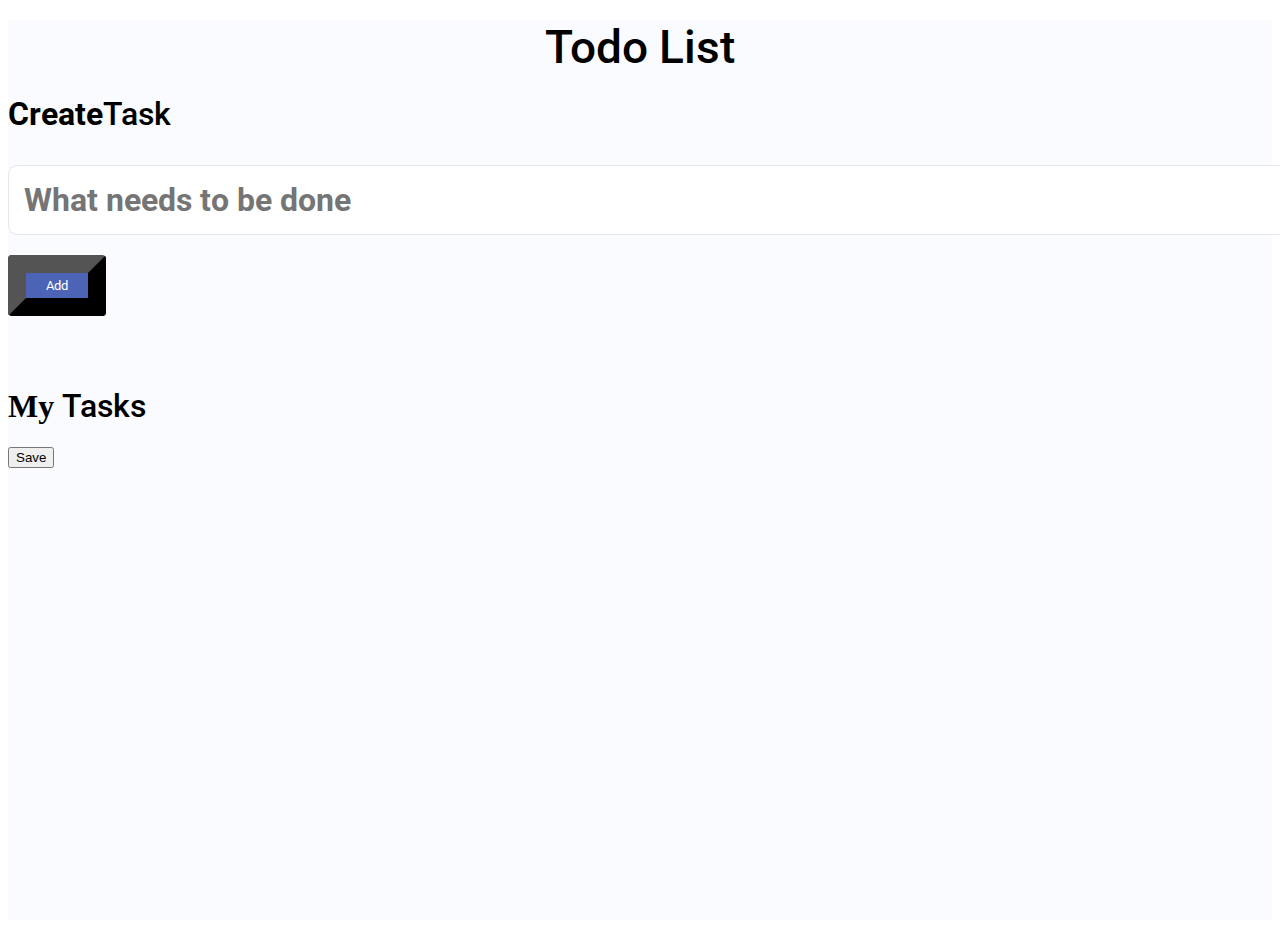
<file: index.html>
<!DOCTYPE html>
<html lang="en">
<head>
    <link rel="stylesheet" href="todo.css.css">
</head>
    <body>
        <div class="todo-bgcontainer">
            <div class="container">
                <div class="row">
                    <div class="col-12">
                        <h1 class="todoheading">Todo List</h1>
                        <h1 class="create-task-heading">Create<span class="create-task-heading-subpart">Task</span></h1>
                        <input type="text" id="todoUserinput" class="todo-user-input" placeholder="What needs to be done"/>
                        <button class="button" id="addTodoButton">Add</button>
                        <h1 class="todo-items-heading">My <span class="todo-items-heading-subpart">Tasks</span></h1>
                        <ul class="todo-items-container" id="todoItemsContainer"></ul>
                        <button class="butto" id="saveTodoButton">Save</button>
                    </div>
                </div>
            </div>
        </div>
        <script src="todo.js.js"></script>
    </body>
</html>
</file>
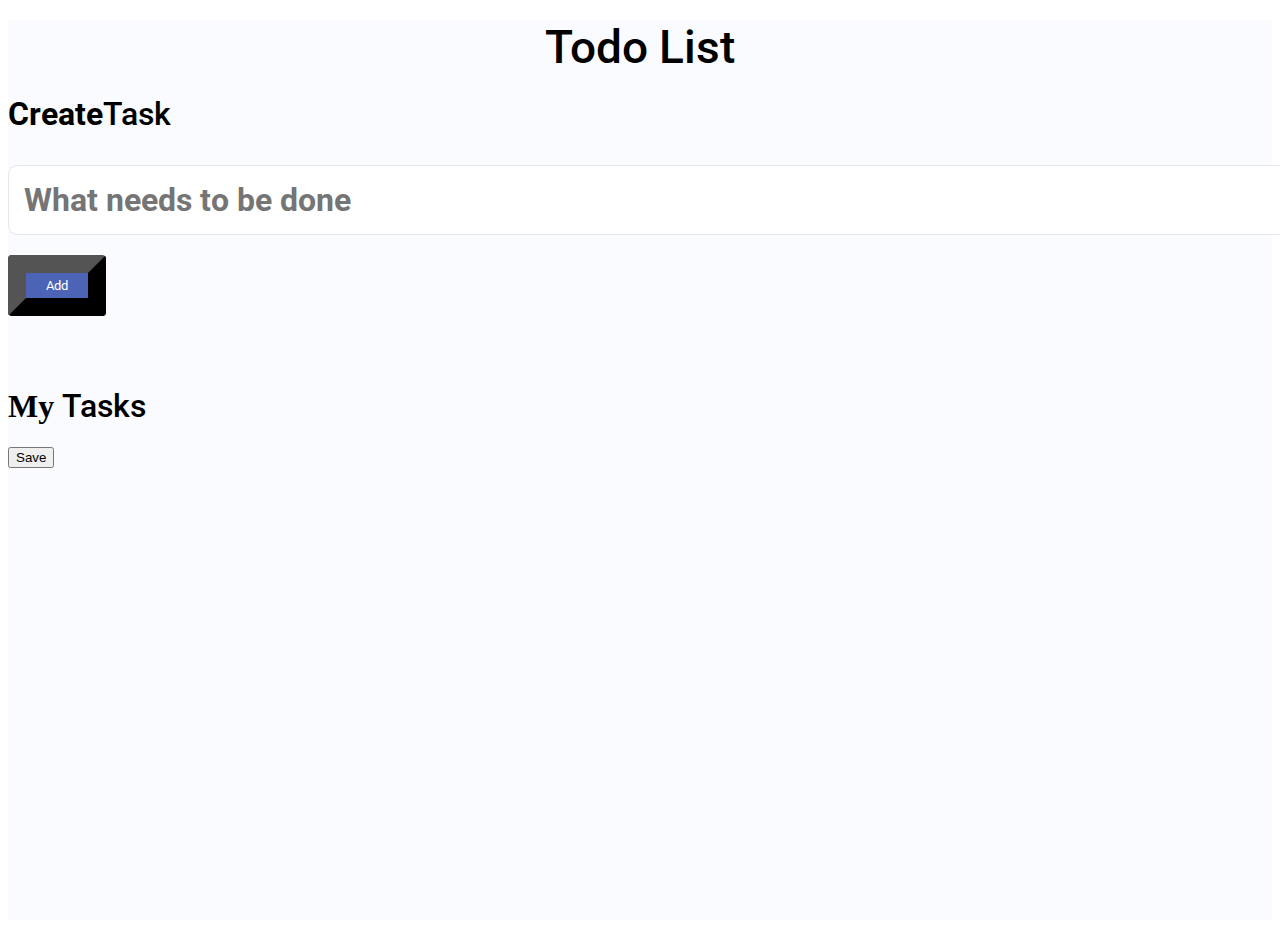
<file: Todo.html.html>
<!DOCTYPE html>
<html lang="en">
<head>
    <link rel="stylesheet" href="todo.css.css">
</head>
    <body>
        <div class="todo-bgcontainer">
            <div class="container">
                <div class="row">
                    <div class="col-12">
                        <h1 class="todoheading">Todo List</h1>
                        <h1 class="create-task-heading">Create<span class="create-task-heading-subpart">Task</span></h1>
                        <input type="text" id="todoUserinput" class="todo-user-input" placeholder="What needs to be done"/>
                        <button class="button" id="addTodoButton">Add</button>
                        <h1 class="todo-items-heading">My <span class="todo-items-heading-subpart">Tasks</span></h1>
                        <ul class="todo-items-container" id="todoItemsContainer"></ul>
                        <button class="butto" id="saveTodoButton">Save</button>
                    </div>
                </div>
            </div>
        </div>
        <script src="todo.js.js"></script>
    </body>
</html>
</file>
<file: todo.css.css>
@import url("https://fonts.googleapis.com/css2?family=Bree+Serif&family=Caveat:wght@400;700&family=Lobster&family=Monoton&family=Open+Sans:ital,wght@0,400;0,700;1,400;1,700&family=Playfair+Display+SC:ital,wght@0,400;0,700;1,700&family=Playfair+Display:ital,wght@0,400;0,700;1,700&family=Roboto:ital,wght@0,400;0,700;1,400;1,700&family=Source+Sans+Pro:ital,wght@0,400;0,700;1,700&family=Work+Sans:ital,wght@0,400;0,700;1,700&display=swap");
.todo-bgcontainer {
    background-color: #f9fbfe;
    height: 100vh;
}

.todoheading {
    text-align: center;
    font-family: "Roboto";
    font-size: 46px;
    font-weight: 500;
    margin-top: 20px;
    margin-bottom: 20px;
}
.create-task-heading {
    font-family: "Roboto";
    font-size: 32px;
    font-weight: 700;
}
.create-task-heading-subpart {
    font-family: "Roboto";
    font-size: 32px;
    font-weight: 500;
}
.todo-user-input {
    font-family: "Roboto";
    font-size: 32px;
    font-weight: 700;
}
.todo-items-heading-subpart {
    font-family: "Roboto";
    font-size: 32px;
    font-weight: 500;
}
.todo-items-container {
    margin: 0;
    padding: 0;
}
.todo-item-container {
    margin-top: 15px;
}
.todo-user-input {
    background-color: white;
    width: 100%;
    border-style: solid;
    border-width: 1px;
    border-color: #e4e7eb;
    border-radius: 10px;
    margin-top: 10px;
    padding: 15px;
}
.button {
    color: white;
    background-color: #4c63b6;
    font-family: "Roboto";
    border-width: 18px;
    border-radius: 4px;
    margin-top: 20px;
    margin-bottom: 50px;
    padding-top: 5px;
    padding-bottom: 5px;
    padding-right: 20px;
    padding-left: 20px;
}
.label-container {
    background-color: #e6f6ff;
    width: 100%;
    border-style: solid;
    border-width: 5px;
    border-color: #096f92;
    border-right: none;
    border-top: none;
    border-bottom: none;
    border-radius: 4px;
}
.checkbox-input {
    width: 20px;
    height: 20px;
    margin-top: 12px;
    margin-right: 12px;
}
.checkbox-label {
    font-family: "Roboto";
    font-size: 16px;
    font-weight: 400;
    width: 82%;
    margin: 0;
    padding-top: 10px;
    padding-bottom: 10px;
    padding-left: 20px;
    padding-right: 20px;
    border-radius: 5px;
}
.delete-icon-container {
    text-align: right;
    width: 18%;
}
.delete-icon {
    padding: 15px;
}
.checked {
    text-decoration: line-through;
}
</file>
